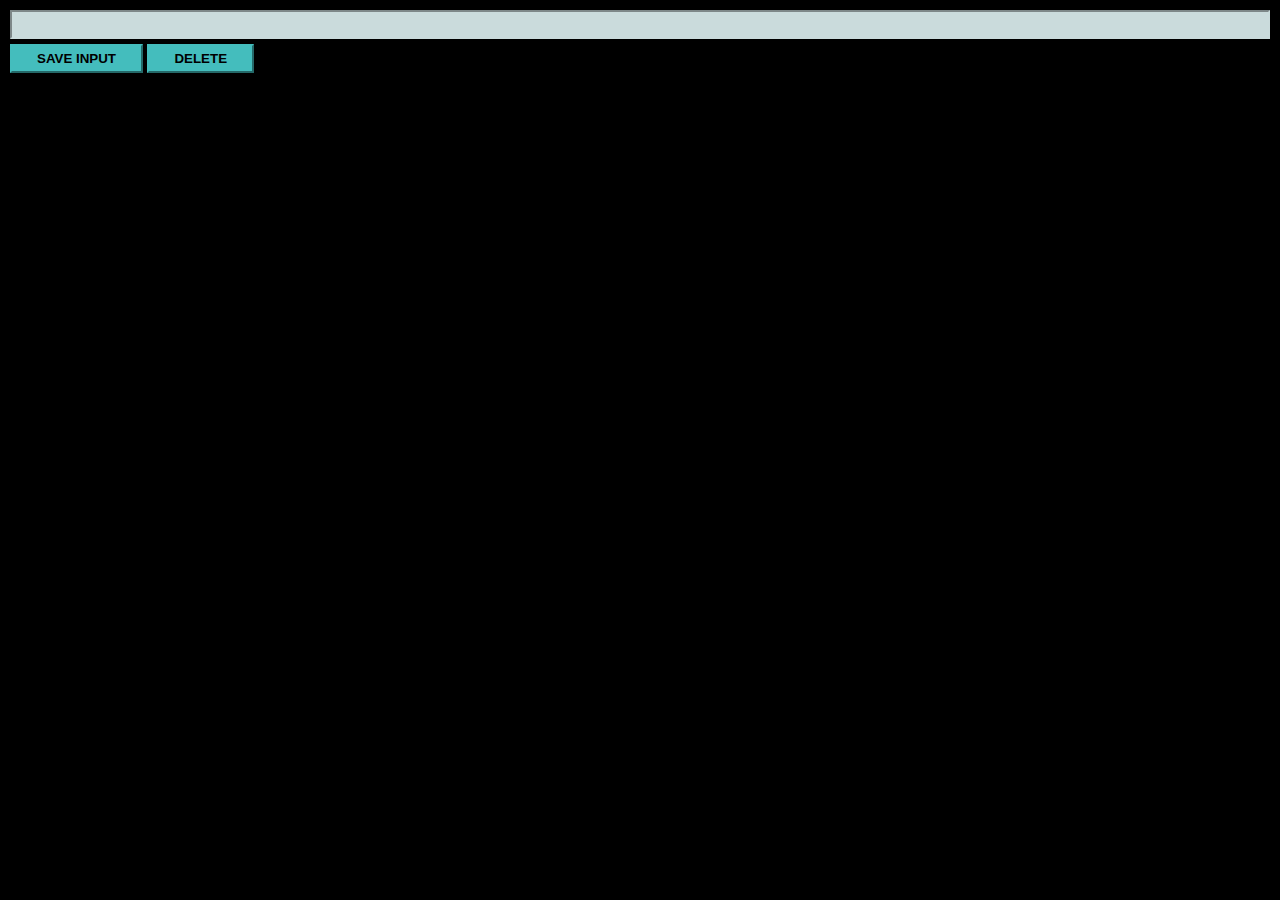
<file: index.html>
<html>
    <head>
        <link rel="stylesheet" href="index.css">
    </head>
    <body>
        <input  id="inputEl" type="text">
        <button id="inputBtn">SAVE INPUT</button>
        <button id="delBtn">DELETE</button>
        <ul id="ulEl"></ul>
        <!-- <div id="contain"></div> -->
        <script src="index.js"></script>
    </body>
</html>
</file>
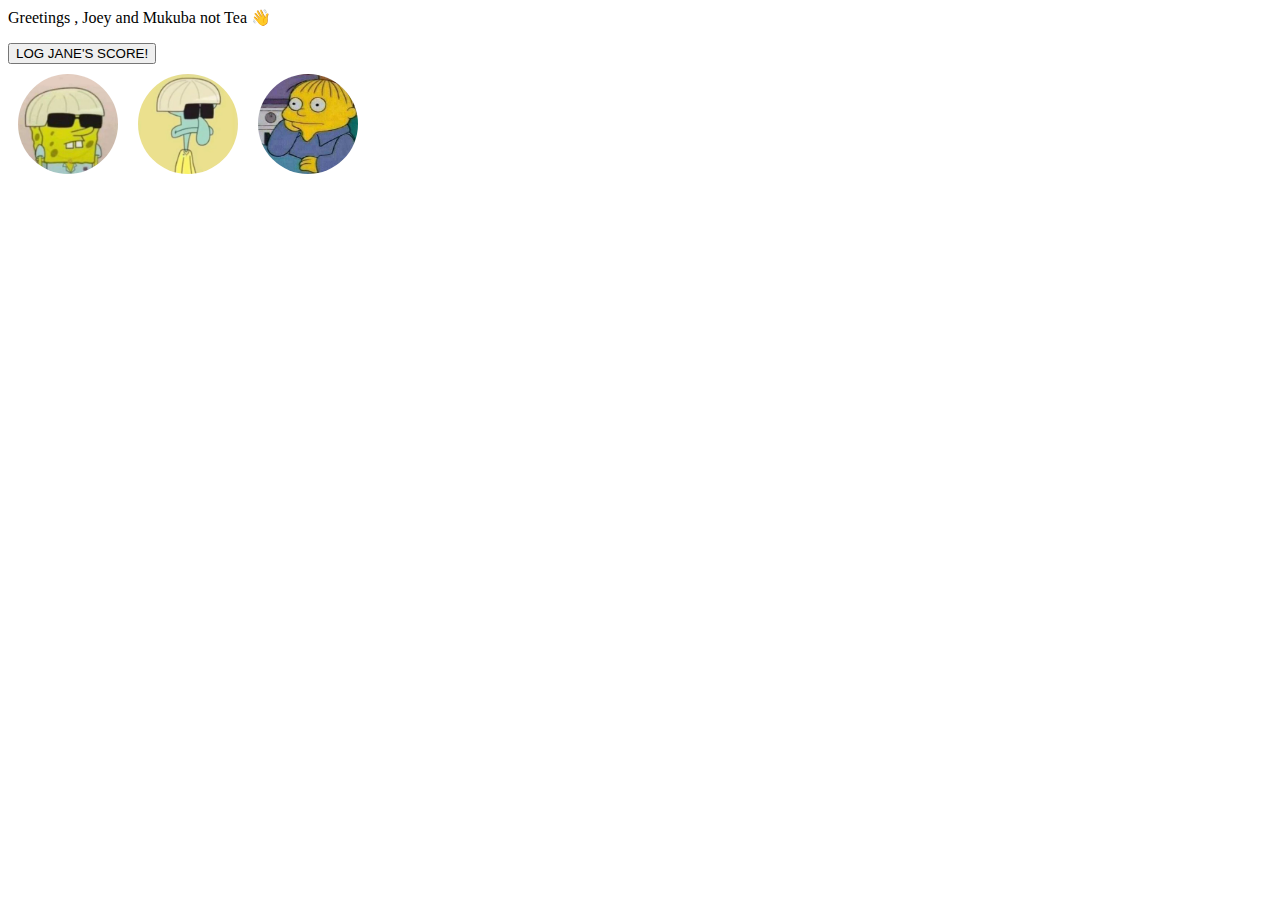
<file: index2.html>
<html>
    <head>
        <link rel="stylesheet" href="index2.css">
    </head>
    <body>
        <p id="welcome-el"></p>
        <button id="jButton">LOG JANE'S SCORE!</button>
        <div id="container">
            <!-- <img class="team-img" src="images/hip1.jpg">
            <img class="team-img" src="images/hip2.jpg">
            <img class="team-img" src="images/hip3.jpg"> -->
        </div>
        <script src="index2.js"></script>
    </body>
</html>
</file>
<file: index.css>
body {
    margin: 0;
    padding: 10px;
    font-family: Arial, Helvetica, sans-serif;
    background-color: black;
    color: white;
}

input {
    background-color: rgb(202, 219, 220);
    border-color: rgb(202, 219, 220);
    width: 100%;
    padding: 5px;
    box-sizing: border-box;
    margin-bottom: 5px;

}

button {
    background-color: rgb(68, 189, 189);
    color: black;
    padding: 5px 25px;
    border-color: rgb(68, 189, 189);
    font-weight: bold;

}

/* #box {
    cursor: pointer;
    background: lightseagreen;
    padding: 40px;
    width: 200px;
    text-align: center;
    margin: 20px auto;
    color: white;
    font-weight: bold;
} */
</file>
<file: index2.css>
#container {
    width: 100%;
}

.team-img {
    width: 100px;
    border-radius: 100%;
    margin: 10px;
}
</file>
